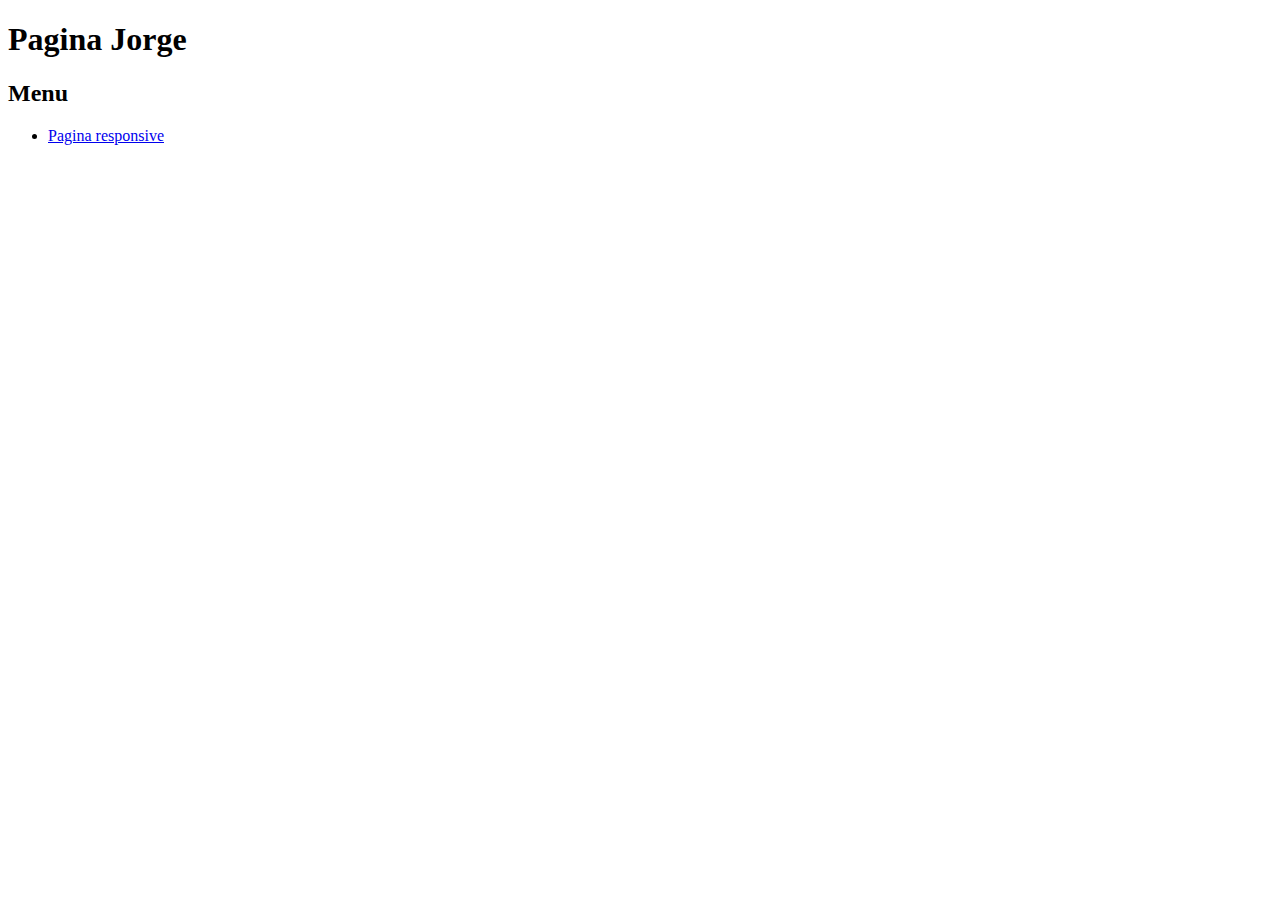
<file: Index.html>
<!DOCTYPE html>
<html>
    <body>
        <h1>Pagina Jorge</h1>
        <h2>Menu</h2>
        <ul>
            <li><a href="./Glosario/Glosario.html">Pagina responsive</a></li>
        </ul>
    </body>
</html>
</file>
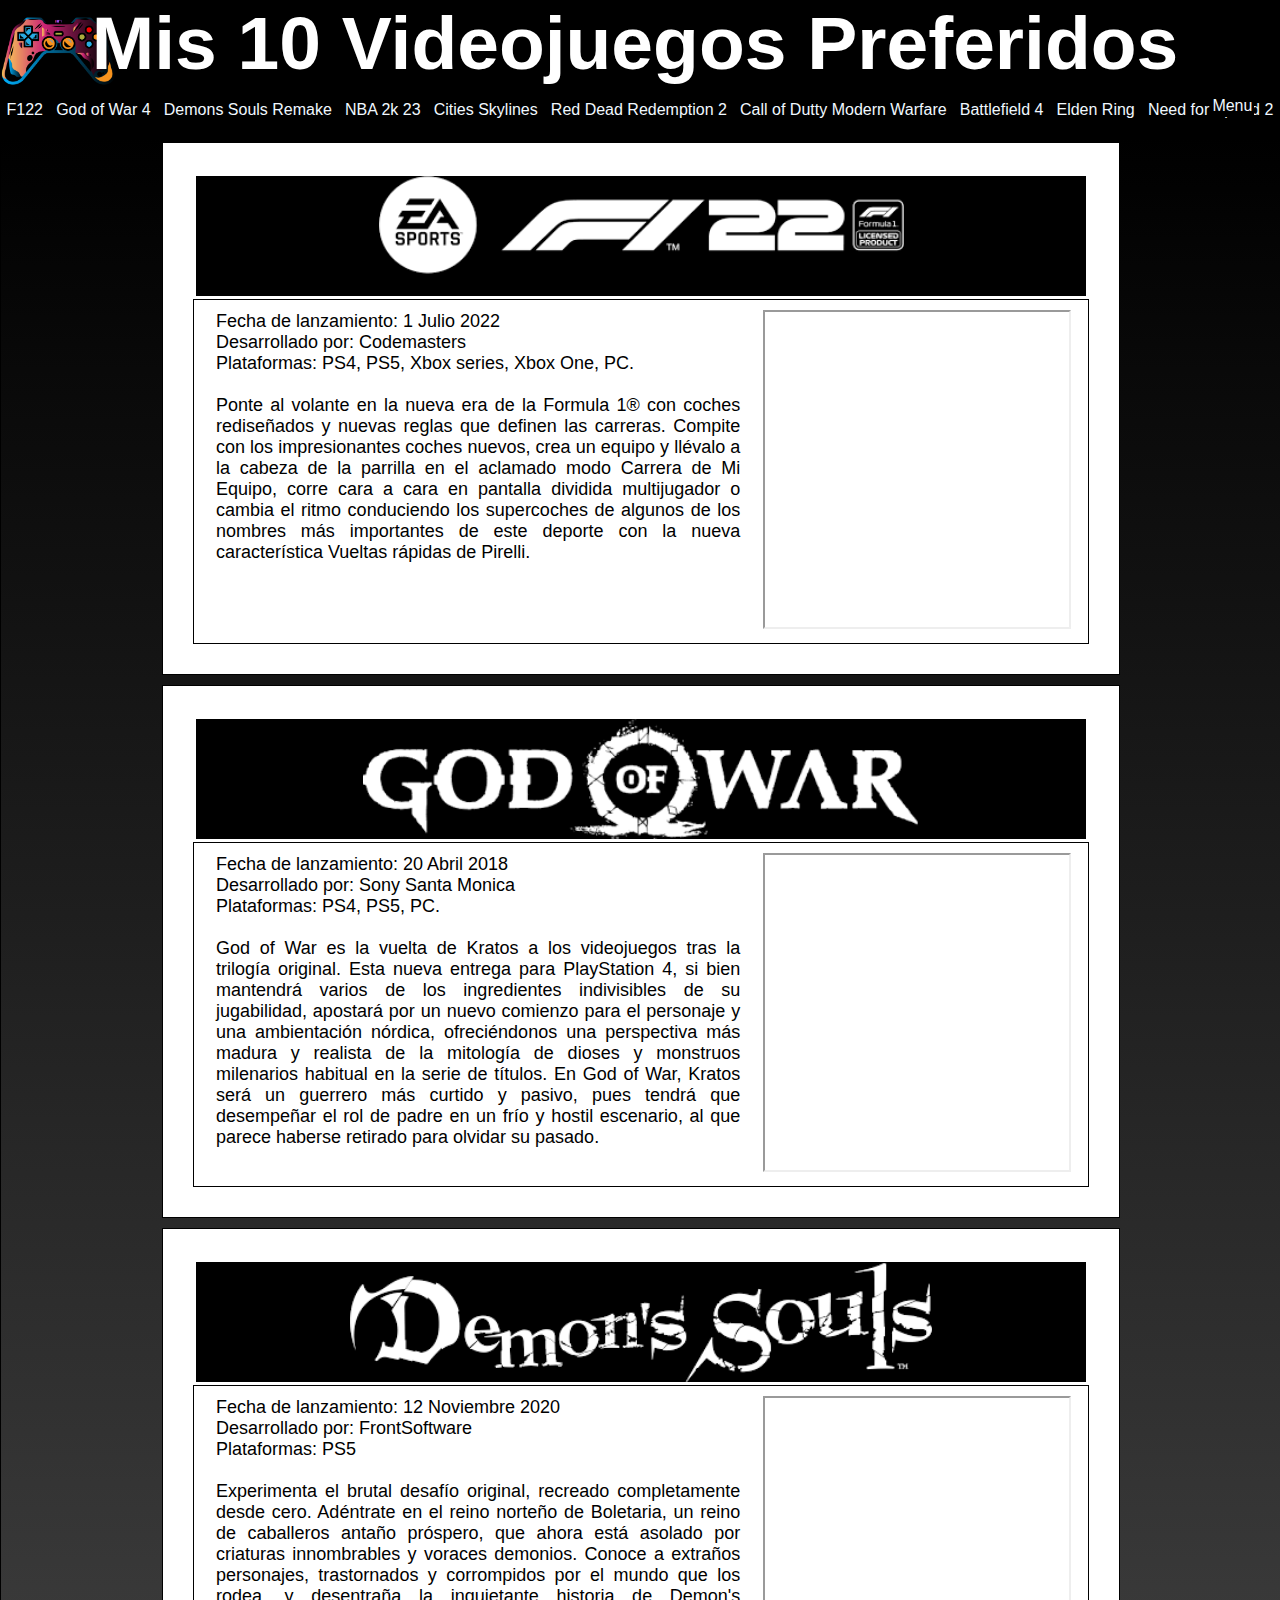
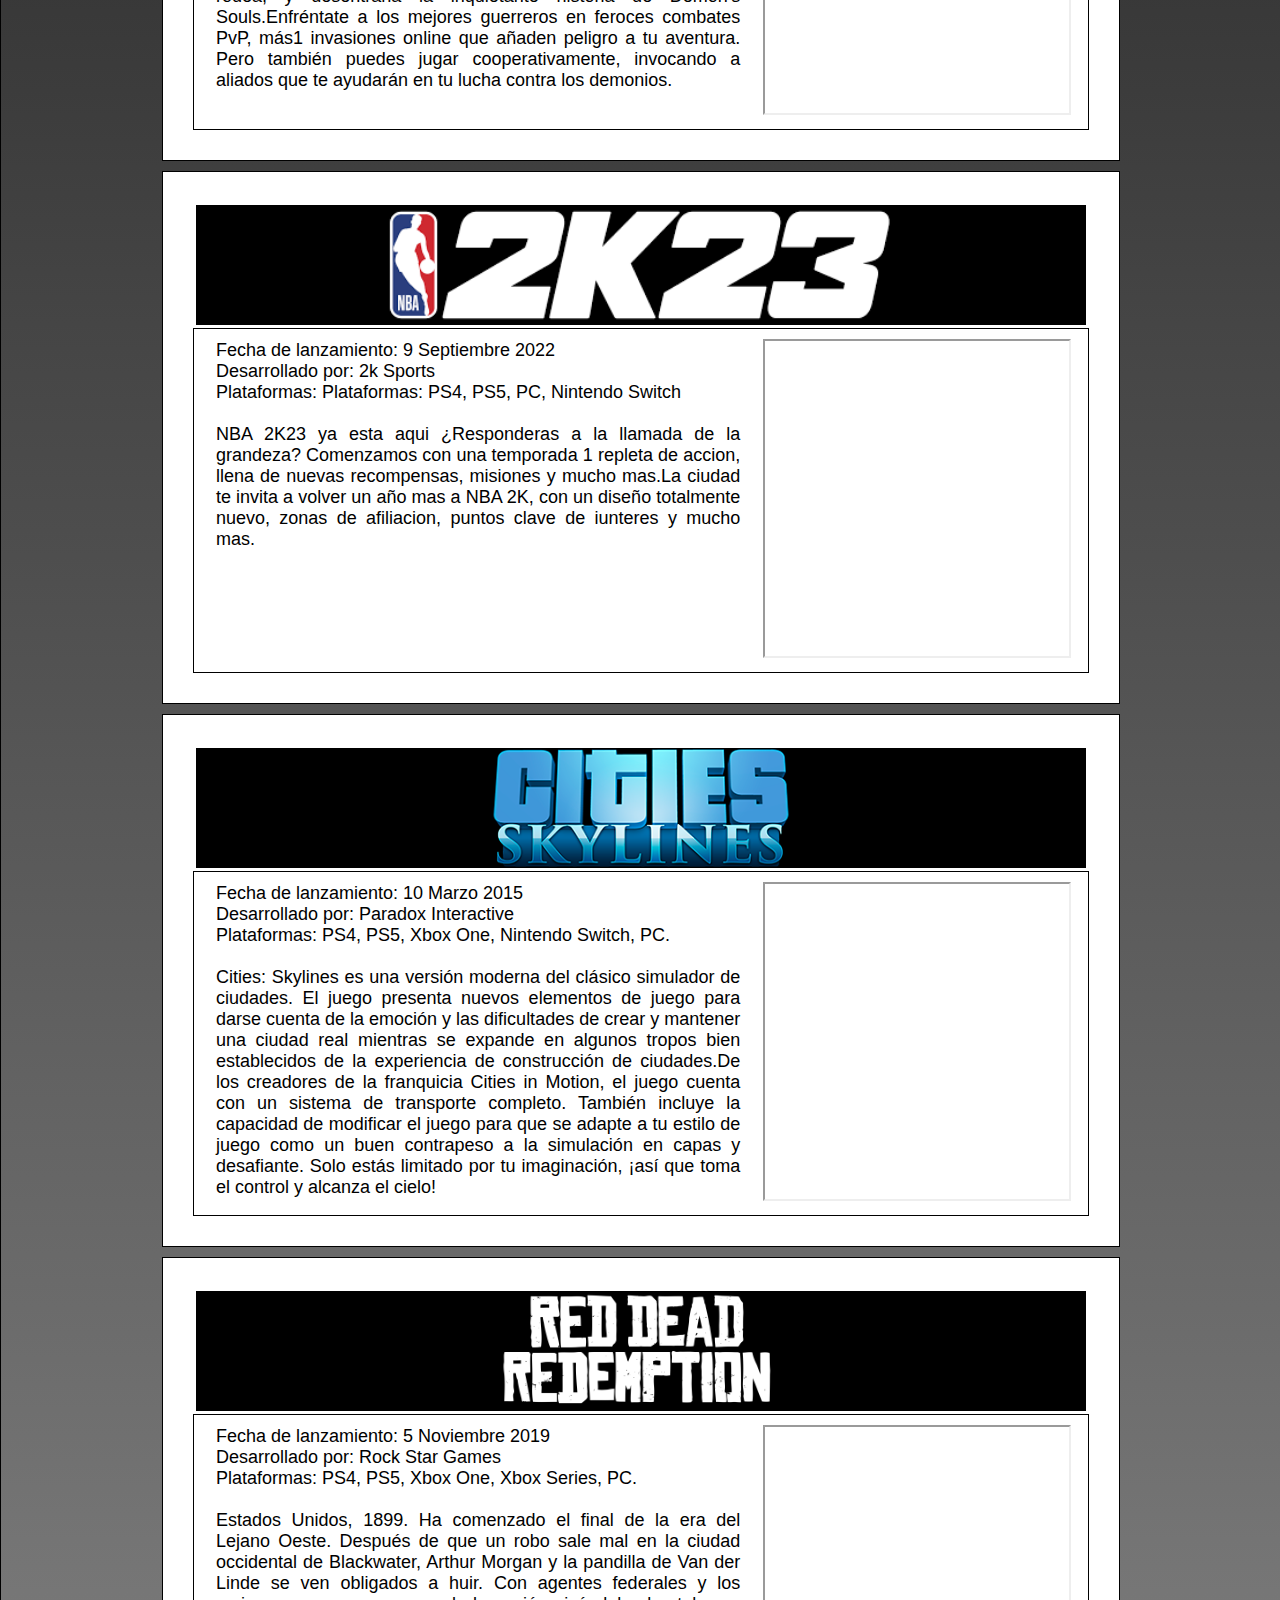
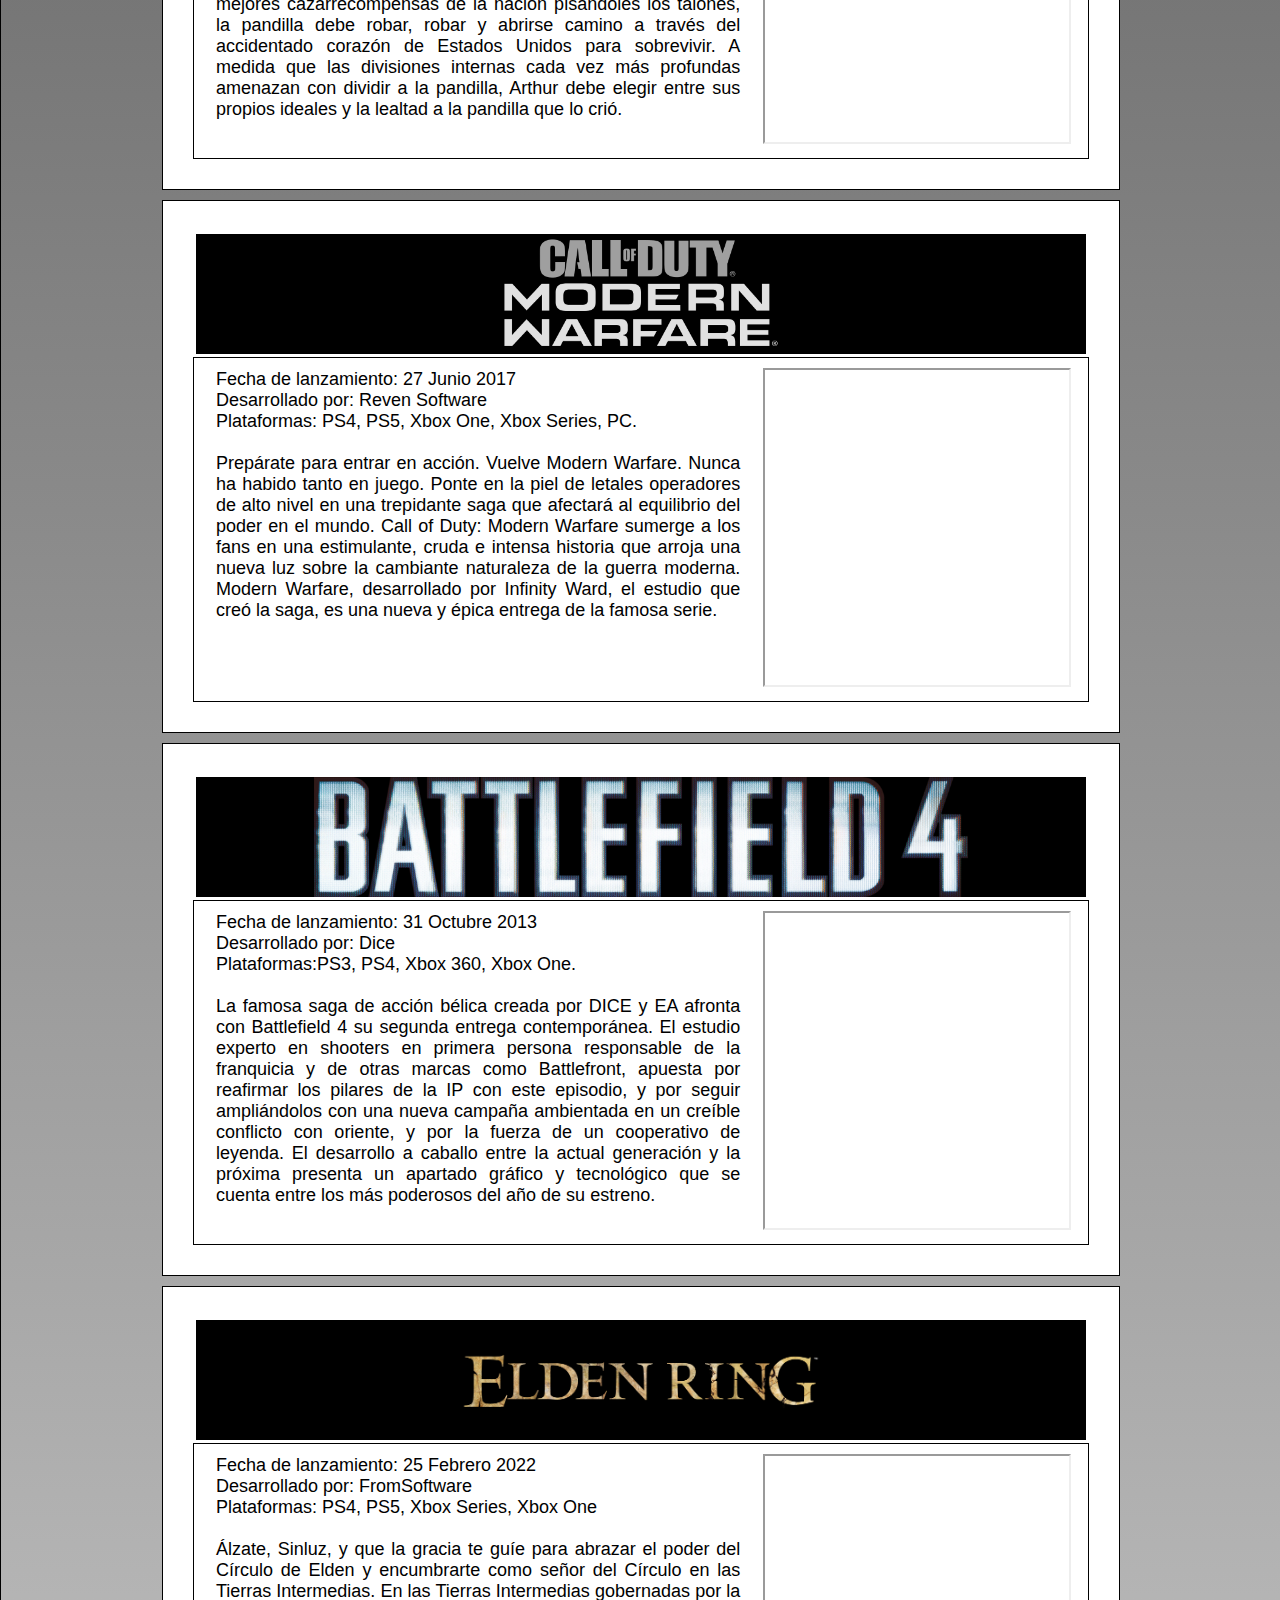
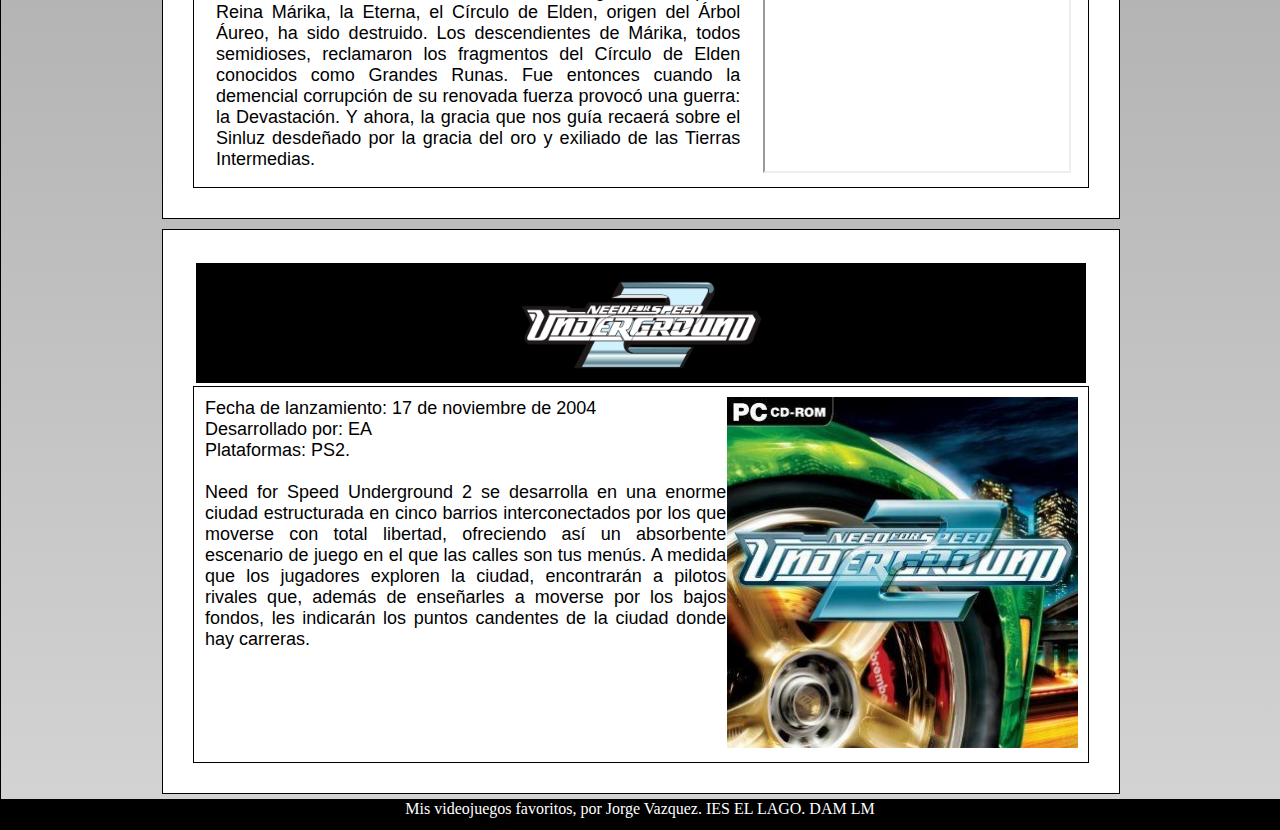
<file: Glosario/Glosario.html>
<!DOCTYPE html>
<html>

    <head>
        <meta charset="utf-8"></meta>
        <meta name="viewport" content="initial-scale=1, width=device-width"/>
        <link rel="stylesheet" href="estilosGlosario.css"/>
    </head>

    <body>
        <div id="container">
            <header>
                <h1>Mis 10 Videojuegos Preferidos</h1>
            </header>

            <nav class="menu">
                <ol>
                    <li><a href="#f122">F122</a> </li>
                    
                    <li><a href="#gow4">God of War 4</a></li>

                    <li><a href="#dsr">Demons Souls Remake</a></li>

                    <li><a href="#nba">NBA 2k 23</a></li>

                    <li><a href="#cs">Cities Skylines</a></li>

                    <li><a href="#rdr">Red Dead Redemption 2</a></li>

                    <li><a href="#codm">Call of Dutty Modern Warfare</a></li>

                    <li><a href="#b4">Battlefield 4</a></li>

                    <li><a href="#er">Elden Ring</a></li>
                    
                    <li><a href="#nfs2">Need for Speed 2</a></li>

                    <li id="volver"><a href="#container">Menu</a></li>
                           
                </ol>
            </nav>

            <section id="contenido">

                <article class="articulo">
                    
                    <h2 id="f122"> <a name="f122"></a></h2>
                    <div class="info">
                        <p class="parrafo">Fecha de lanzamiento: 1 Julio 2022 <br/>Desarrollado por: Codemasters<br/>Plataformas: PS4, PS5, Xbox series, Xbox One, PC.<br/><br/>
                            Ponte al volante en la nueva era de la Formula 1® con coches rediseñados y nuevas reglas 
                            que definen las carreras. Compite con los impresionantes coches nuevos, crea un equipo y 
                            llévalo a la cabeza de la parrilla en el aclamado modo Carrera de Mi Equipo, corre cara a 
                            cara en pantalla dividida multijugador o cambia el ritmo conduciendo los supercoches de 
                            algunos de los nombres más importantes de este deporte con la nueva característica Vueltas 
                            rápidas de Pirelli.
                        </p>
                        <div class="responsive">
                        <iframe class="video" width="560" height="315" src="https://www.youtube.com/embed/YgOi41qmlc4" title="YouTube video player" allow="accelerometer; autoplay; clipboard-write; encrypted-media; gyroscope; picture-in-picture"></iframe>
                        </div>
                    </div>
                    
                </article>

                <article class="articulo">

                    <h2 id="gow4"> <a name="gow4"></a></h2>
                    <div class="info">
                        <p class="parrafo">Fecha de lanzamiento: 20 Abril 2018 <br/>Desarrollado por: Sony Santa Monica<br/>Plataformas: PS4, PS5, PC.<br/><br/>
                            God of War es la vuelta de Kratos a los videojuegos tras la trilogía original. Esta nueva entrega para PlayStation 4, si bien mantendrá 
                            varios de los ingredientes indivisibles de su jugabilidad, apostará por un nuevo comienzo para el personaje y una ambientación nórdica, 
                            ofreciéndonos una perspectiva más madura y realista de la mitología de dioses y monstruos milenarios habitual en la serie de títulos. 
                            En God of War, Kratos será un guerrero más curtido y pasivo, pues tendrá que desempeñar el rol de padre en un frío y hostil escenario, 
                            al que parece haberse retirado para olvidar su pasado.
                        </p>
                        <div class="responsive">
                        <iframe class="video" width="560" height="315" src="https://www.youtube.com/embed/dK42JGgkoF8" title="YouTube video player"  allow="accelerometer; autoplay; clipboard-write; encrypted-media; gyroscope; picture-in-picture" ></iframe>
                        </div>
                    </div>
                </article>

                <article class="articulo">
                    <h2 id="dsr"> <a name="dsr"></a></h2>
                    <div class="info">
                        <p class="parrafo">Fecha de lanzamiento: 12 Noviembre 2020<br/>Desarrollado por: FrontSoftware<br/>Plataformas: PS5<br/><br/>
                            Experimenta el brutal desafío original, recreado completamente desde cero. Adéntrate en el reino norteño de Boletaria, 
                            un reino de caballeros antaño próspero, que ahora está asolado por criaturas innombrables y voraces demonios. Conoce a 
                            extraños personajes, trastornados y corrompidos por el mundo que los rodea, y desentraña la inquietante historia de Demon's 
                            Souls.Enfréntate a los mejores guerreros en feroces combates PvP, más1  invasiones online que añaden peligro a tu aventura. 
                            Pero también puedes jugar cooperativamente, invocando a aliados que te ayudarán en tu lucha contra los demonios.
                        </p>
                        <div class="responsive">
                        <iframe class="video" width="560" height="315" src="https://www.youtube.com/embed/TNp4gY6vwXs" title="YouTube video player"  allow="accelerometer; autoplay; clipboard-write; encrypted-media; gyroscope; picture-in-picture" ></iframe>
                        </div>
                    </div>                       
                </article>

                <article class="articulo">
                    <h2 id="nba"> <a name="nba"></a></h2>
                    <div class="info">
                        <p class="parrafo">Fecha de lanzamiento: 9 Septiembre 2022<br/>Desarrollado por: 2k Sports<br/>Plataformas: Plataformas: PS4, PS5, PC, Nintendo Switch<br/><br/>
                        NBA 2K23 ya esta aqui ¿Responderas a la llamada de la grandeza? Comenzamos con una temporada 1 repleta de accion, llena de nuevas recompensas, 
                        misiones y mucho mas.La ciudad te invita a volver un año mas a NBA 2K, con un diseño totalmente nuevo, zonas de afiliacion, puntos clave de 
                        iunteres y mucho mas.
                        </p>
                        <div class="responsive">
                            <iframe class="video" width="560" height="315" src="https://www.youtube.com/embed/yWhbIeh19OQ" title="YouTube video player"  allow="accelerometer; autoplay; clipboard-write; encrypted-media; gyroscope; picture-in-picture" ></iframe>
                        </div>
                    </div>
                        
                </article>

                <article class="articulo">
                    <h2 id="cs"> <a name="cs"></a></h2>
                    <div class="info">                        
                        <p class="parrafo">Fecha de lanzamiento: 10 Marzo 2015<br/>Desarrollado por: Paradox Interactive<br/>Plataformas: PS4, PS5, Xbox One, Nintendo Switch, PC.<br/><br/>
                            Cities: Skylines es una versión moderna del clásico simulador de ciudades. El juego presenta nuevos elementos de juego para darse cuenta de 
                            la emoción y las dificultades de crear y mantener una ciudad real mientras se expande en algunos tropos bien establecidos de la experiencia 
                            de construcción de ciudades.De los creadores de la franquicia Cities in Motion, el juego cuenta con un sistema de transporte completo. 
                            También incluye la capacidad de modificar el juego para que se adapte a tu estilo de juego como un buen contrapeso a la simulación en capas y desafiante.
                            Solo estás limitado por tu imaginación, ¡así que toma el control y alcanza el cielo!
                        </p>
                        <div class="responsive">
                            <iframe class="video" width="560" height="315" src="https://www.youtube.com/embed/CpWe03NhXKs" title="YouTube video player"  allow="accelerometer; autoplay; clipboard-write; encrypted-media; gyroscope; picture-in-picture" ></iframe>
                        </div>
                        
                    </div>                       
                </article>

                <article class="articulo">
                    <h2 id="rdr"><a name="rdr"></a></h2>
                    <div class="info">                       
                        <p class="parrafo">Fecha de lanzamiento: 5 Noviembre 2019<br/>Desarrollado por: Rock Star Games<br/>Plataformas: PS4, PS5, Xbox One, Xbox Series, PC.<br/><br/>
                            Estados Unidos, 1899. Ha comenzado el final de la era del Lejano Oeste. Después de que un robo sale mal en la ciudad occidental de Blackwater, Arthur Morgan y 
                            la pandilla de Van der Linde se ven obligados a huir. Con agentes federales y los mejores cazarrecompensas de la nación pisándoles los talones, la pandilla debe 
                            robar, robar y abrirse camino a través del accidentado corazón de Estados Unidos para sobrevivir. A medida que las divisiones internas cada vez más profundas 
                            amenazan con dividir a la pandilla, Arthur debe elegir entre sus propios ideales y la lealtad a la pandilla que lo crió.
                        </p>
                        <div class="responsive">
                            <iframe class="video" width="560" height="315" src="https://www.youtube.com/embed/IjZwoOwxqtM" title="YouTube video player"  allow="accelerometer; autoplay; clipboard-write; encrypted-media; gyroscope; picture-in-picture" ></iframe>
                        </div>
                        
                    </div>                       
                </article>

                <article class="articulo">
                    <h2 id="codm"> <a name="codm"></a></h2>
                    <div class="info">                        
                        <p class="parrafo">Fecha de lanzamiento: 27 Junio 2017<br/>Desarrollado por: Reven Software<br/>Plataformas: PS4, PS5, Xbox One, Xbox Series, PC.<br/><br/>
                            Prepárate para entrar en acción. Vuelve Modern Warfare. Nunca ha habido tanto en juego. Ponte en la piel de letales operadores de alto nivel en una trepidante 
                            saga que afectará al equilibrio del poder en el mundo. Call of Duty: Modern Warfare sumerge a los fans en una estimulante, cruda e intensa historia que arroja 
                            una nueva luz sobre la cambiante naturaleza de la guerra moderna. Modern Warfare, desarrollado por Infinity Ward, el estudio que creó la saga, es una nueva y 
                            épica entrega de la famosa serie.
                        </p>
                        <div class="responsive">
                            <iframe class="video" width="560" height="315" src="https://www.youtube.com/embed/rkK3SHWOI3Y" title="YouTube video player"  allow="accelerometer; autoplay; clipboard-write; encrypted-media; gyroscope; picture-in-picture" ></iframe>
                        </div>
                        </div>
                        
                </article>

                <article class="articulo">
                    <h2 id="b4"><a name="b4"></a></h2>
                    <div class="info">                       
                        <p class="parrafo">Fecha de lanzamiento: 31 Octubre 2013 <br/>Desarrollado por: Dice<br/>Plataformas:PS3, PS4, Xbox 360, Xbox One. <br/><br/>
                            La famosa saga de acción bélica creada por DICE y EA afronta con Battlefield 4 su segunda entrega contemporánea. El estudio experto en shooters en primera persona 
                            responsable de la franquicia y de otras marcas como Battlefront, apuesta por reafirmar los pilares de la IP con este episodio, y por seguir ampliándolos con una 
                            nueva campaña ambientada en un creíble conflicto con oriente, y por la fuerza de un cooperativo de leyenda. El desarrollo a caballo entre la actual generación y 
                            la próxima presenta un apartado gráfico y tecnológico que se cuenta entre los más poderosos del año de su estreno.
                        </p>
                        <div class="responsive">
                            <iframe class="video" width="560" height="315" src="https://www.youtube.com/embed/-D_KcctdR0M" title="YouTube video player"  allow="accelerometer; autoplay; clipboard-write; encrypted-media; gyroscope; picture-in-picture" ></iframe>
                        </div>
                        
                    </div>                       
                </article>

                <article class="articulo">
                    <h2 id="er"> <a name="er"></a></h2>
                    <div class="info">                       
                        <p class="parrafo">Fecha de lanzamiento: 25 Febrero 2022 <br/>Desarrollado por: FromSoftware<br/>Plataformas: PS4, PS5, Xbox Series, Xbox One  <br/><br/>
                            Álzate, Sinluz, y que la gracia te guíe para abrazar el poder del Círculo de Elden y encumbrarte como señor del Círculo en las Tierras Intermedias.
                            En las Tierras Intermedias gobernadas por la Reina Márika, la Eterna, el Círculo de Elden, origen del Árbol Áureo, ha sido destruido.
                            Los descendientes de Márika, todos semidioses, reclamaron los fragmentos del Círculo de Elden conocidos como Grandes Runas. Fue entonces cuando la demencial corrupción de su renovada fuerza provocó una guerra: la Devastación.
                            Y ahora, la gracia que nos guía recaerá sobre el Sinluz desdeñado por la gracia del oro y exiliado de las Tierras Intermedias. 
                        </p>
                        <div class="responsive">
                            <iframe class="video" width="560" height="315" src="https://www.youtube.com/embed/YekdlQp-o60" title="YouTube video player"  allow="accelerometer; autoplay; clipboard-write; encrypted-media; gyroscope; picture-in-picture" ></iframe>
                        </div>
                        
                    </div>                       
                </article>

                <article class="articulo">
                    <h2 id="nfs"><a name="nfs2"></a></h2>
                    <div class="info">                       
                        <p class="parrafo">Fecha de lanzamiento: 17 de noviembre de 2004<br/>Desarrollado por: EA <br/>Plataformas: PS2.<br/><br/>
                            Need for Speed Underground 2 se desarrolla en una enorme ciudad estructurada en cinco barrios interconectados por los que 
                            moverse con total libertad, ofreciendo así un absorbente escenario de juego en el que las calles son tus menús. A medida que 
                            los jugadores exploren la ciudad, encontrarán a pilotos rivales que, además de enseñarles a moverse por los bajos fondos, 
                            les indicarán los puntos candentes de la ciudad donde hay carreras.
                        </p>
                        <div class="responsive">
                            <img class="video" src="img/NFS2.jpg" alt=""></img>
                        </div>
                        
                    </div>                       
                </article>

            </section>

            <footer>
                Mis videojuegos favoritos, por Jorge Vazquez. IES EL LAGO. DAM LM
            </footer>

            
        </div>
    </body>
</html>
</file>
<file: Glosario/estilosGlosario.css>
*{
    margin: 0px;
    padding: 0px;
}

body{
    width: 100%;
}

header {
    display: flex;
    justify-content: center;
    align-items: center;
    background-image: url("png/mando.png");
    background-size: contain;
    background-repeat: no-repeat;
    background-color: black;
    padding-right: 10px;
}

h1{
    color: white;
    font-size: 75px;
    font-family: sans-serif;
}

.menu ol li a {
    text-decoration: none;
    color: aliceblue;
}

.menu ol li {
    list-style: none;
    font-family: 'Lucida Sans', 'Lucida Sans Regular', 'Lucida Grande', 'Lucida Sans Unicode', Geneva, Verdana, sans-serif;
    padding: 5px;
}

.menu ol{
    display: flex;
    flex-direction: row;
    justify-content: space-around;
    padding-top: 10px;  
}

.menu{
    background-color: black;
    height: 50px;
}

#volver{
	position: fixed;
	top: 10.5%;
	right: 2%;
    background-color: black;
    color: white;
    text-align: center;
    text-decoration: none;
	padding: 2px;
}

#contenido {
    background: linear-gradient(black, lightgrey);
    background-repeat: no-repeat;
    height: 100%;
    border: 1px solid black;
    width: 100%;
    display: flex;
    align-items: center;
    flex-direction: column;
 }

.articulo{
    background-color:white;
    color: black;
   padding:30px;
   width: 70%;
   min-height: auto;
   max-height: auto;
   border: 1px solid black;
   margin: 5px;
   text-align: justify;
   display: flex;
   flex-direction: column;

}

h2{
    padding: 10px;
    font-size: xx-large;
    font-family: 'Gill Sans', 'Gill Sans MT', 'Calibri', 'Trebuchet MS', sans-serif;
    border: 1px solid white;
    height: 100px;
    display: flex;
    justify-content: center;
    align-items: center;
    margin: 2px;
    background-size: contain;
    background-repeat: no-repeat;
    background-position: center;
    background-color: black;

}

#f122{
    background-image: url("png/f122r.png");
}

#gow4{
    background-image: url("png/gow1.png");

}

#dsr{
    background-image: url("png/dmrb.png");

}

#nba{
    background-image: url("png/nba.png");
}

#cs{
    background-image: url("png/cities\ skylines.png");

}

#rdr{
    background-image: url("png/rdr3.png");
}

#codm{
    background-image: url("png/cod2.png");
}

#b4{
    background-image: url("png/bt4.png");

}

#er{
    background-image: url("png/er.png");

}

#nfs{
    background-image: url("png/nfs.png");
}

.info{
    padding: 10px;
    border: 1px solid black;
    background-color: white;
    display: flex;
    flex-direction: row;
    justify-content: space-around;
}

.parrafo{ 
    width: 60%;
    font-size: large;
    font-family: 'Gill Sans', 'Gill Sans MT', Calibri, 'Trebuchet MS', sans-serif;
    border: 1px solid white;
}

.imagen {
    width: 300px;
    height: 300px;
    border: 1px solid black;
    margin: auto;
}
.video{
    width: 100%;
}

footer{
    text-align: center;
    height: 30px;
    background-color: black;
    color: white;
}

/*Media querys*/
/* For mobile phones: */
[class*="col-"] {
    width: 100%;
  }
  
  @media only screen and (min-width: 768px) {
    /* For desktop: */
    .col-1 {width: 8.33%;}
    .col-2 {width: 16.66%;}
    .col-3 {width: 25%;}
    .col-4 {width: 33.33%;}
    .col-5 {width: 41.66%;}
    .col-6 {width: 50%;}
    .col-7 {width: 58.33%;}
    .col-8 {width: 66.66%;}
    .col-9 {width: 75%;}
    .col-10 {width: 83.33%;}
    .col-11 {width: 91.66%;}
    .col-12 {width: 100%;}
  }

  @media only screen and (max-width:768px) {

    .articulo{
       width: 90%;
       background-color: black;
    }

    .info{
        flex-direction: column;
    }
    .parrafo{ 
        width: 100%;
    }

    .menu{
        height: 150px;
    }

    .menu ol{
        flex-wrap: wrap;
    }
    #volver{
        top: 10.5%;
        right: 10%;
    }
    

    .video{
        height: 200px;
    }
    
    
  }
</file>
